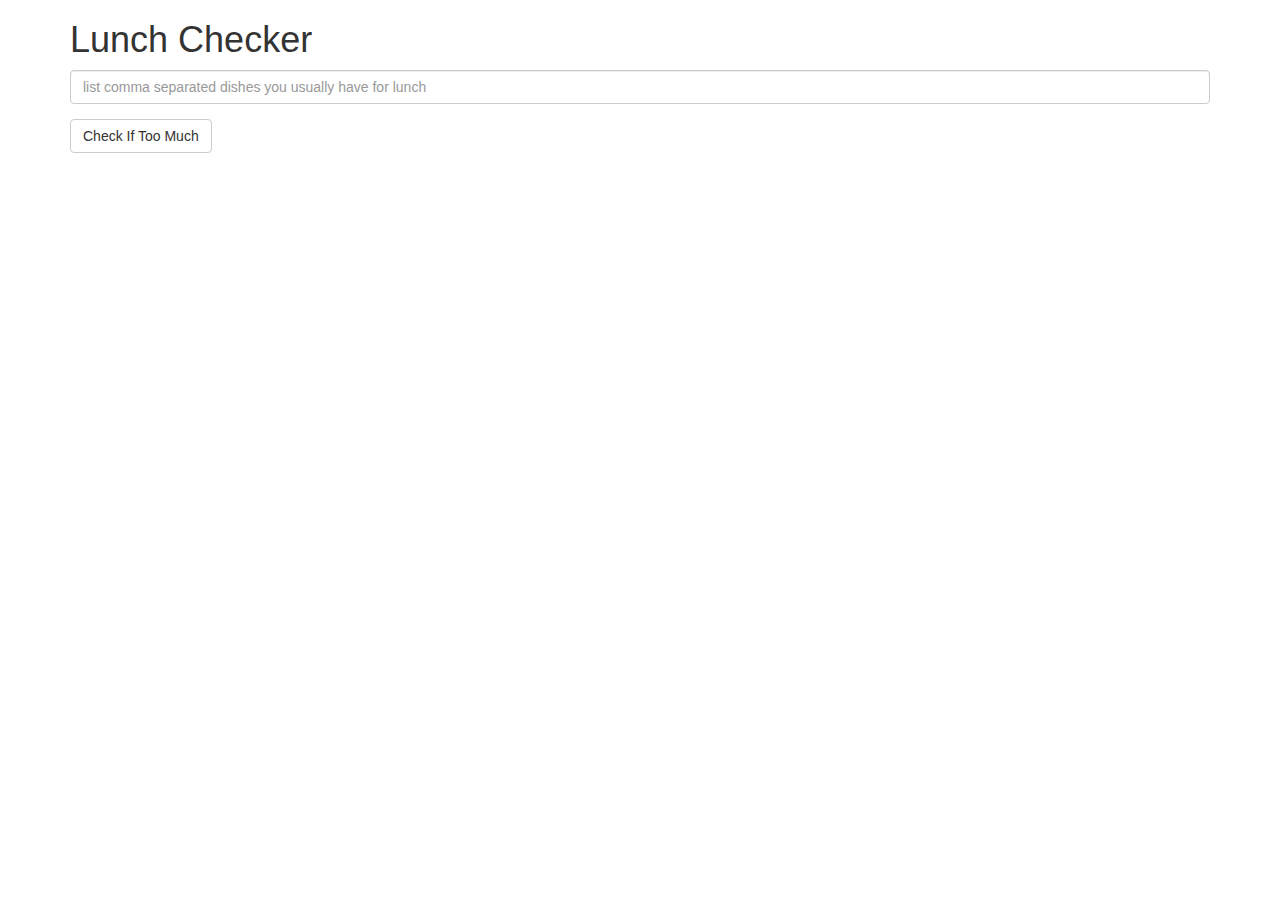
<file: course5-mod1-sol/index.html>
<!doctype html>
<html lang="en" ng-app="LunchCheck">
  <head>
    <title>Lunch Checker</title>
    <meta name="viewport" content="width=device-width, initial-scale=1">
    <link rel="stylesheet" href="styles/bootstrap.min.css">
    <style>
      .message { font-size: 1.3em; font-weight: bold; }
    </style>
  </head>
<body>
   <div class="container" ng-controller="__LunchCheckController__">
     <h1>Lunch Checker</h1>

         <div class="form-group">
             <input id="lunch-menu" type="text"
             placeholder="list comma separated dishes you usually have for lunch"
             class="form-control" ng-model="foodlist">
         </div>
         <div class="form-group">
             <button class="btn btn-default" ng-click="checkIt();">Check If Too Much</button>
         </div>
         <div class="form-group message">
           <!-- Your message can go here. -->
           {{message}}
         </div>
   </div>
   <script type="text/javascript" src="js/angular.min.js"></script>
   <script type="text/javascript" src="js/app.js"></script>
</body>
</html>
</file>
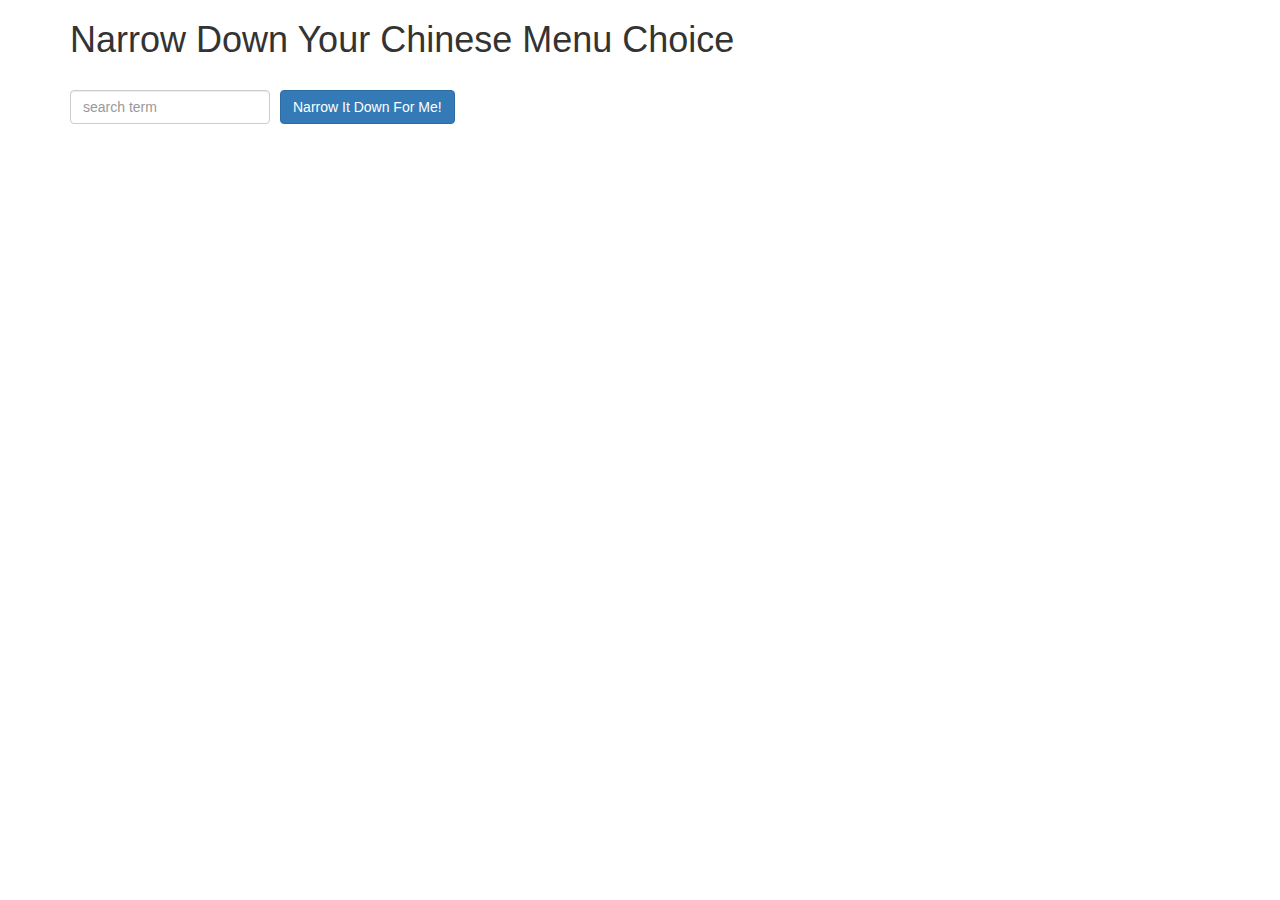
<file: course5-mod3-sol/index.html>
<!doctype html>
<html lang="en" ng-app="NarrowItDownApp">
  <head>
    <title>Narrow Down Your Menu Choice</title>
    <meta name="viewport" content="width=device-width, initial-scale=1">
    <link rel="stylesheet" href="styles/bootstrap.min.css">
    <link rel="stylesheet" href="styles/styles.css">
  </head>
<body>
   <div class="container" ng-controller="NarrowItDownController as nid">
    <h1>Narrow Down Your Chinese Menu Choice</h1>

    <div class="form-group">
      <input type="text" placeholder="search term" class="form-control" ng-model="nid.searchWord">
    </div>
    <div class="form-group narrow-button">
      <button class="btn btn-primary" ng-click="nid.findFood()">Narrow It Down For Me!</button>
    </div>

    <!-- found-items should be implemented as a component -->
    <found-items found-food-items="nid.found" on-remove="nid.onRemove(index)">
      <div id="nothing" ng-if="nid.nothing">Nothing Found, Sorry!</div>
    </found-items>
  </div>

<script type="text/javascript" src="js/angular.min.js"></script>
<script type="text/javascript" src="js/app.js"></script>
</body>
</html>
</file>
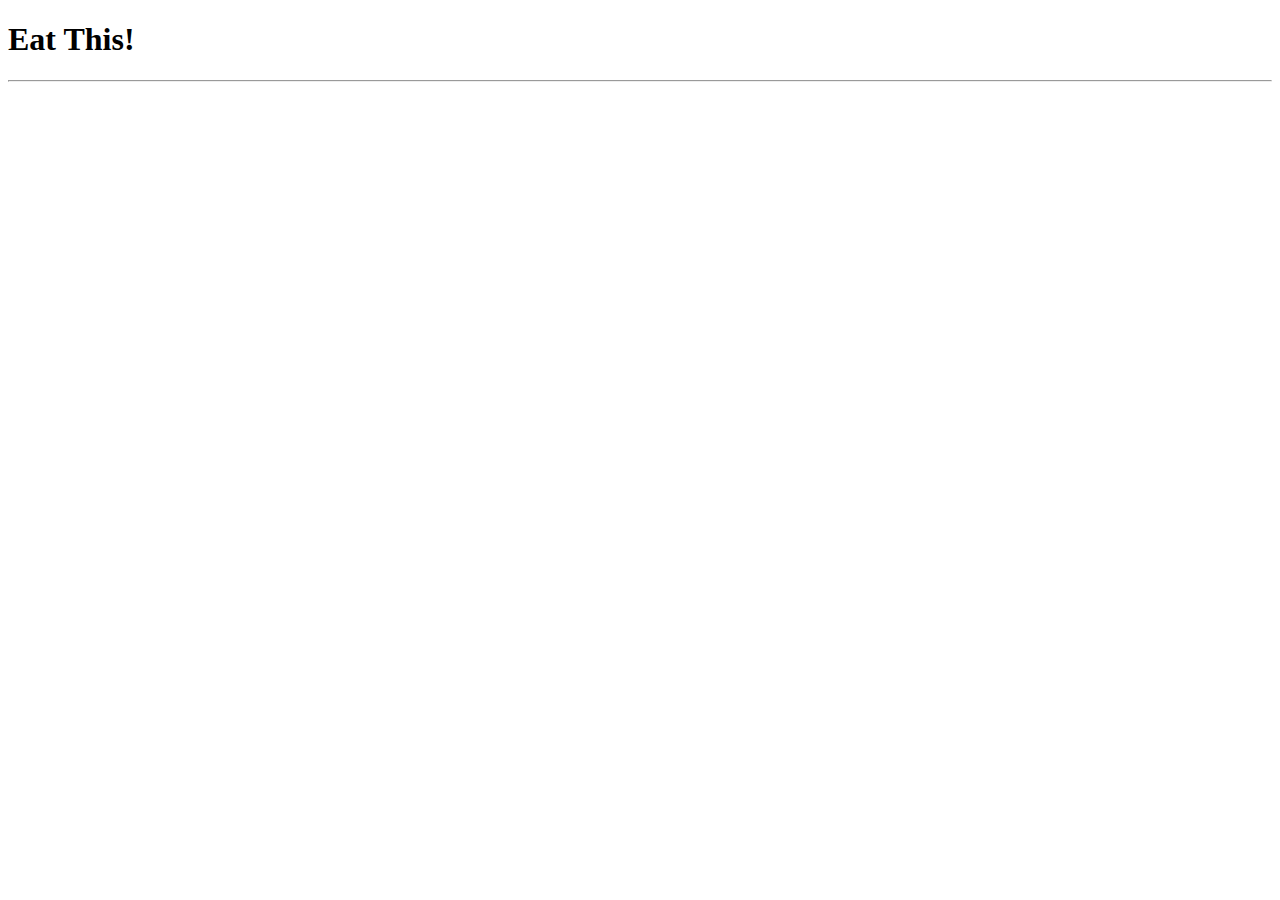
<file: course5-mod4-sol/index.html>
<!DOCTYPE html>
<html ng-app="MenuApp">
	<head>
		<title></title>
	</head>
	<body>
		<h1>Eat This!</h1> <hr>
		<ui-view></ui-view>

		<!-- libraries -->
		<script type="text/javascript" src="lib/angular.min.js"></script>
		<script type="text/javascript" src="lib/angular-ui-router.min.js"></script>

		<!-- modules -->
		<script type="text/javascript" src="src/data/data.module.js"></script>
		<script type="text/javascript" src="src/menuapp/menuapp.module.js"></script>

		<!-- routes -->
		<script type="text/javascript" src="src/routes.js"></script>

		<!-- artifacts -->
		<script type="text/javascript" src="src/data/menudata.service.js"></script>
		<script type="text/javascript" src="src/menuapp/categories.component.js"></script>
		<script type="text/javascript" src="src/menuapp/items.component.js"></script>
		<script type="text/javascript" src="src/menuapp/menuapp.categories.controller.js"></script>
		<script type="text/javascript" src="src/menuapp/menuapp.items.controller.js"></script>
	</body>
</html>
</file>
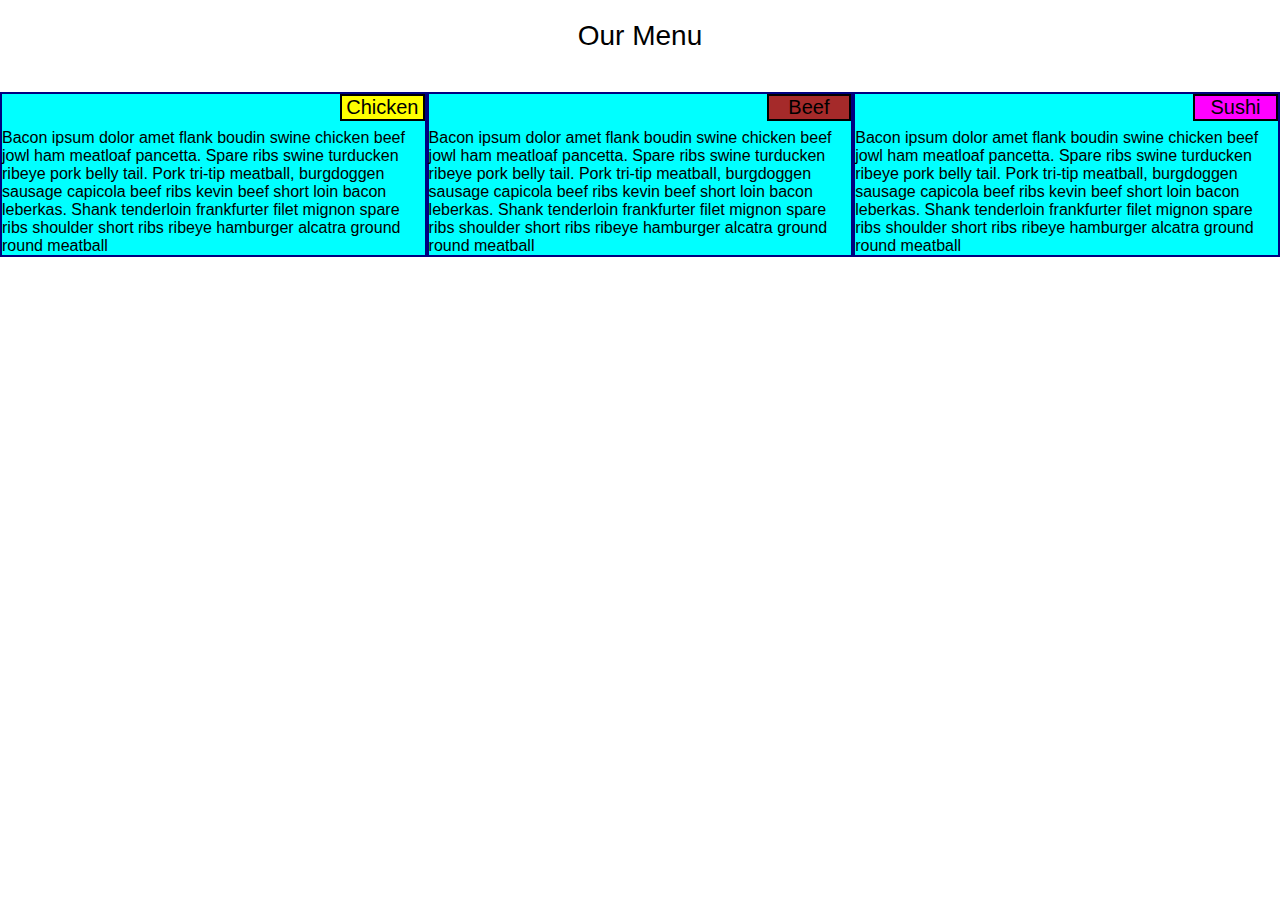
<file: module2-solution/index.html>
<!DOCTYPE html>
<html>
<head>
	<meta charset="utf-8">
	<meta name="viewport", content="width=device-width, initial-scale=1">
	<title>Assignment Solution for Module 2</title>
	<link rel="stylesheet" type="text/css" href="./css/mod2-solution.css">
</head>
<body>
<div class="heading">
	Our Menu
</div>
<div class="row">
	<div class="col-lg-4 col-md-6 col-sm-12">
		<p class="section-title">Chicken</p>
		Bacon ipsum dolor amet flank boudin swine chicken beef jowl ham meatloaf pancetta. Spare ribs swine turducken ribeye pork belly tail. Pork tri-tip meatball, burgdoggen sausage capicola beef ribs kevin beef short loin bacon leberkas. Shank tenderloin frankfurter filet mignon spare ribs shoulder short ribs ribeye hamburger alcatra ground round meatball
	</div>

	<div class="col-lg-4 col-md-6 col-sm-12">
		<p class="section-title">Beef</p>
		Bacon ipsum dolor amet flank boudin swine chicken beef jowl ham meatloaf pancetta. Spare ribs swine turducken ribeye pork belly tail. Pork tri-tip meatball, burgdoggen sausage capicola beef ribs kevin beef short loin bacon leberkas. Shank tenderloin frankfurter filet mignon spare ribs shoulder short ribs ribeye hamburger alcatra ground round meatball

	</div>

	<div class="col-lg-4 col-md-12 col-sm-12">
		<p class="section-title">Sushi</p>
		Bacon ipsum dolor amet flank boudin swine chicken beef jowl ham meatloaf pancetta. Spare ribs swine turducken ribeye pork belly tail. Pork tri-tip meatball, burgdoggen sausage capicola beef ribs kevin beef short loin bacon leberkas. Shank tenderloin frankfurter filet mignon spare ribs shoulder short ribs ribeye hamburger alcatra ground round meatball
	</div>
</div>
</body>
</html>
</file>
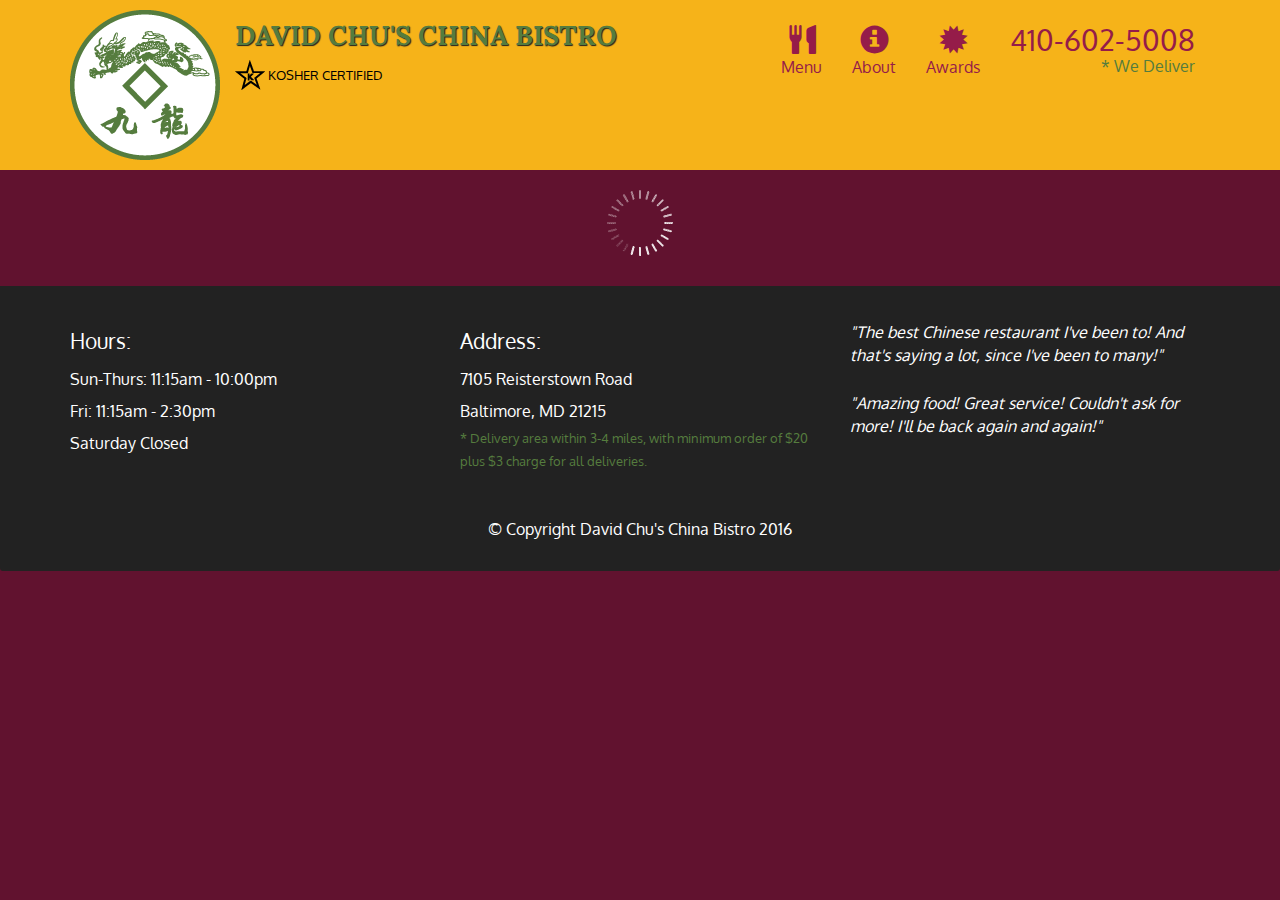
<file: module5-solution/index.html>
<!doctype html>
<html lang="en">
  <head>
    <meta charset="utf-8">
    <meta http-equiv="X-UA-Compatible" content="IE=edge">
    <meta name="viewport" content="width=device-width, initial-scale=1">
    <title>David Chu's China Bistro</title>
    <link rel="stylesheet" href="css/bootstrap.min.css">
    <link rel="stylesheet" href="css/styles.css">
    <link href='https://fonts.googleapis.com/css?family=Oxygen:400,300,700' rel='stylesheet' type='text/css'>
    <link href='https://fonts.googleapis.com/css?family=Lora' rel='stylesheet' type='text/css'>
  </head>
<body>
  <header>
    <nav id="header-nav" class="navbar navbar-default">
      <div class="container">
        <div class="navbar-header">
          <a href="index.html" class="pull-left visible-md visible-lg">
            <div id="logo-img" alt="Logo image"></div>
          </a>

          <div class="navbar-brand">
            <a href="index.html"><h1>David Chu's China Bistro</h1></a>
            <p>
              <img src="images/star-k-logo.png" alt="Kosher certification">
              <span>Kosher Certified</span>
            </p>
          </div>

          <button id="navbarToggle" type="button" class="navbar-toggle collapsed" data-toggle="collapse" data-target="#collapsable-nav" aria-expanded="false">
            <span class="sr-only">Toggle navigation</span>
            <span class="icon-bar"></span>
            <span class="icon-bar"></span>
            <span class="icon-bar"></span>
          </button>
        </div>
        
        <div id="collapsable-nav" class="collapse navbar-collapse">
           <ul id="nav-list" class="nav navbar-nav navbar-right">
            <li id="navHomeButton" class="visible-xs active">
              <a href="index.html">
                <span class="glyphicon glyphicon-home"></span> Home</a>
            </li>
            <li id="navMenuButton">
              <a href="#" onclick="$dc.loadMenuCategories();">
                <span class="glyphicon glyphicon-cutlery"></span><br class="hidden-xs"> Menu</a>
            </li>
            <li>
              <a href="#">
                <span class="glyphicon glyphicon-info-sign"></span><br class="hidden-xs"> About</a>
            </li>
            <li>
              <a href="#">
                <span class="glyphicon glyphicon-certificate"></span><br class="hidden-xs"> Awards</a>
            </li>
            <li id="phone" class="hidden-xs">
              <a href="tel:410-602-5008">
                <span>410-602-5008</span></a><div>* We Deliver</div>
            </li>
          </ul><!-- #nav-list -->
        </div><!-- .collapse .navbar-collapse -->
      </div><!-- .container -->
    </nav><!-- #header-nav -->
  </header>

  <div id="call-btn" class="visible-xs">
    <a class="btn" href="tel:410-602-5008">
    <span class="glyphicon glyphicon-earphone"></span>
    410-602-5008
    </a>
  </div>
  <div id="xs-deliver" class="text-center visible-xs">* We Deliver</div>

  <div id="main-content" class="container"></div>

  <footer class="panel-footer">
    <div class="container">
      <div class="row">
        <section id="hours" class="col-sm-4">
          <span>Hours:</span><br>
          Sun-Thurs: 11:15am - 10:00pm<br>
          Fri: 11:15am - 2:30pm<br>
          Saturday Closed
          <hr class="visible-xs">
        </section>
        <section id="address" class="col-sm-4">
          <span>Address:</span><br>
          7105 Reisterstown Road<br>
          Baltimore, MD 21215
          <p>* Delivery area within 3-4 miles, with minimum order of $20 plus $3 charge for all deliveries.</p>
          <hr class="visible-xs">
        </section>
        <section id="testimonials" class="col-sm-4">
          <p>"The best Chinese restaurant I've been to! And that's saying a lot, since I've been to many!"</p>
          <p>"Amazing food! Great service! Couldn't ask for more! I'll be back again and again!"</p>
        </section>
      </div>
      <div class="text-center">&copy; Copyright David Chu's China Bistro 2016</div>
    </div>
  </footer>

  <!-- jQuery (Bootstrap JS plugins depend on it) -->
  <script src="js/jquery-2.1.4.min.js"></script>
  <script src="js/bootstrap.min.js"></script>
  <script src="js/ajax-utils.js"></script>
  <script src="js/script.js"></script>
</body>
</html>
</file>
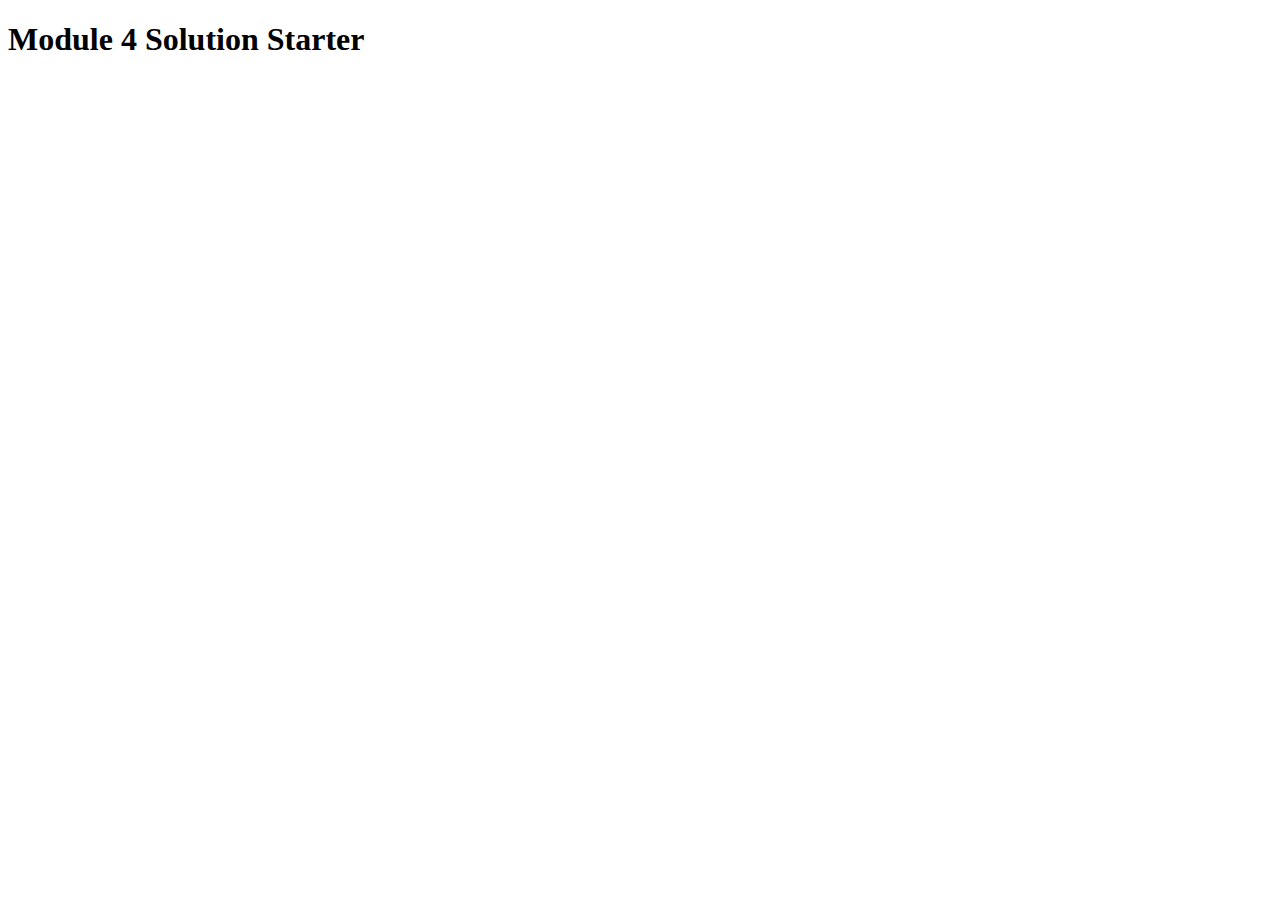
<file: module4-solution/harder/index.html>
<!DOCTYPE html>
<html>
<head>
  <meta charset="utf-8">
  <title>Module 4 Solution Starter</title>
  <script>
    var names = []; // DO NOT REMOVE
  </script>
  <script src="SpeakHello.js"></script>
  <script src="SpeakGoodBye.js"></script>
  <script src="script.js"></script>
</head>
<body>
  <h1>Module 4 Solution Starter</h1>
</body>
</html>
</file>
<file: course5-mod3-sol/styles/styles.css>
h1 {
  margin-bottom: 30px;
}
input[type="text"] {
  width: 200px;
  float: left;
}
.narrow-button {
  float: left;
  margin-left: 10px;
}
.loader {
  display: none;
  margin-left: 5px;
  font-size: 10px;
  float: left;
  border-top: 1.1em solid rgba(147, 147, 147, 0.2);
  border-right: 1.1em solid rgba(147, 147, 147, 0.2);
  border-bottom: 1.1em solid rgba(147, 147, 147, 0.2);
  border-left: 1.1em solid #676767;
  -webkit-transform: translateZ(0);
  -ms-transform: translateZ(0);
  transform: translateZ(0);
  -webkit-animation: load8 1.1s infinite linear;
  animation: load8 1.1s infinite linear;
}
.loader,
.loader:after {
  border-radius: 50%;
  width: 3em;
  height: 3em;
}
@-webkit-keyframes load8 {
  0% {
    -webkit-transform: rotate(0deg);
    transform: rotate(0deg);
  }
  100% {
    -webkit-transform: rotate(360deg);
    transform: rotate(360deg);
  }
}
@keyframes load8 {
  0% {
    -webkit-transform: rotate(0deg);
    transform: rotate(0deg);
  }
  100% {
    -webkit-transform: rotate(360deg);
    transform: rotate(360deg);
  }
}
.clear{
  clear: both;
}
#nothing{
  color: red;
  font-weight: bold;
}
</file>
<file: module2-solution/css/mod2-solution.css>
/*Base Styles*/
* {
	box-sizing: border-box;
	margin: 0;
	padding: 0;
	font-family: "Helvetica", serif;
}
/*Basic respoonsive design*/
.row {
	width: 100%;
}

/*Large Devices*/
@media(min-width: 992px){
	.col-lg-1, .col-lg-2, .col-lg-3, .col-lg-4, .col-lg-5, .col-lg-6, .col-lg-7, .col-lg-8, .col-lg-9, .col-lg-10, .col-lg-11, .col-lg-12 {
		float: left;
		border: 2px solid navy;
	}
  .col-lg-1 {
    width: 8.33%;
  }
  .col-lg-2 {
    width: 16.66%;
  }
  .col-lg-3 {
    width: 25%;
  }
  .col-lg-4 {
    width: 33.33%;
  }
  .col-lg-5 {
    width: 41.66%;
  }
  .col-lg-6 {
    width: 50%;
  }
  .col-lg-7 {
    width: 58.33%;
  }
  .col-lg-8 {
    width: 66.66%;
  }
  .col-lg-9 {
    width: 74.99%;
  }
  .col-lg-10 {
    width: 83.33%;
  }
  .col-lg-11 {
    width: 91.66%;
  }
  .col-lg-12 {
    width: 100%;
  }
}

/*Medium Devices*/
@media (min-width: 768px) and (max-width: 991px) {
	.col-md-1, .col-md-2, .col-md-3, .col-md-4, .col-md-5, .col-md-6, .col-md-7, .col-md-8, .col-md-9, .col-md-10, .col-md-11, .col-md-12 {
		float: left;
		border: 2px solid navy;
	}
  .col-md-1 {
    width: 8.33%;
  }
  .col-md-2 {
    width: 16.66%;
  }
  .col-md-3 {
    width: 25%;
  }
  .col-md-4 {
    width: 33.33%;
  }
  .col-md-5 {
    width: 41.66%;
  }
  .col-md-6 {
    width: 50%;
  }
  .col-md-7 {
    width: 58.33%;
  }
  .col-md-8 {
    width: 66.66%;
  }
  .col-md-9 {
    width: 74.99%;
  }
  .col-md-10 {
    width: 83.33%;
  }
  .col-md-11 {
    width: 91.66%;
  }
  .col-md-12 {
    width: 100%;
  }
}

/*Small Devices*/

@media(max-width: 767px){
	.col-sm-1, .col-sm-2, .col-sm-3, .col-sm-4, .col-sm-5, .col-sm-6, .col-sm-7, .col-sm-8, .col-sm-9, .col-sm-10, .col-sm-11, .col-sm-12 {
		float: left;
		border: 2px solid navy;
	}
  .col-sm-1 {
    width: 8.33%;
  }
  .col-sm-2 {
    width: 16.66%;
  }
  .col-sm-3 {
    width: 25%;
  }
  .col-sm-4 {
    width: 33.33%;
  }
  .col-sm-5 {
    width: 41.66%;
  }
  .col-sm-6 {
    width: 50%;
  }
  .col-sm-7 {
    width: 58.33%;
  }
  .col-sm-8 {
    width: 66.66%;
  }
  .col-sm-9 {
    width: 74.99%;
  }
  .col-sm-10 {
    width: 83.33%;
  }
  .col-sm-11 {
    width: 91.66%;
  }
  .col-sm-12 {
    width: 100%;
  }
}

/*Section Title*/
.section-title {
	width: 20%;
	position: relative;
	bottom: 80%;
	left: 80%;
	border: 2px solid black;
	text-align: center;
	margin-bottom: 8px;
	font-size: 125%;
}

/*Big Heading*/
.heading {
	padding: 20px 20px 40px 20px;
	margin: auto;
	text-align: center;
	font-size: 175%;
}

.row div {
	background-color: aqua
}

.row div:nth-child(1) p {
	background-color: yellow
}

.row div:nth-child(2) p {
	background-color: brown
}

.row div:nth-child(3) p {
	background-color: magenta
}
</file>
<file: module5-solution/css/styles.css>
body {
  font-size: 16px;
  color: #fff;
  background-color: #61122f;
  font-family: 'Oxygen', sans-serif;
}

/** HEADER **/
#header-nav {
  background-color: #f6b319;
  border-radius: 0;
  border: 0;
}

#logo-img {
  background: url('../images/restaurant-logo_large.png') no-repeat;
  width: 150px;
  height: 150px;
  margin: 10px 15px 10px 0;
}

.navbar-brand {
  padding-top: 25px;
}
.navbar-brand h1 { /* Restaurant name */
  font-family: 'Lora', serif;
  color: #557c3e;
  font-size: 1.5em;
  text-transform: uppercase;
  font-weight: bold;
  text-shadow: 1px 1px 1px #222;
  margin-top: 0;
  margin-bottom: 0;
  line-height: .75;
}
.navbar-brand a:hover, .navbar-brand a:focus {
  text-decoration: none;
}
.navbar-brand p { /* Kosher cert */
  color: #000;
  text-transform: uppercase;
  font-size: .7em;
  margin-top: 15px;
}
.navbar-brand p span { /* Star-K */
  vertical-align: middle;
}

#nav-list {
  margin-top: 10px;
}
#nav-list a {
  color: #951C49;
  text-align: center;
}
#nav-list a:hover {
  background: #E7E7E7;
}
#nav-list a span {
  font-size: 1.8em;
}

#phone {
  margin-top: 5px;
}
#phone a { /* Phone number */
  text-align: right;
  padding-bottom: 0;
}
#phone div { /* We Deliver */
  color: #557c3e;
  text-align: right;
  padding-right: 15px;
}

.navbar-header button.navbar-toggle, .navbar-header .icon-bar {
  border: 1px solid #61122f;
}
.navbar-header button.navbar-toggle {
  clear: both;
  margin-top: -30px;
}
/* END HEADER */

/* FOOTER */
.panel-footer {
  margin-top: 30px;
  padding-top: 35px;
  padding-bottom: 30px;
  background-color: #222;
  border-top: 0;
}
.panel-footer div.row {
  margin-bottom: 35px;
}
#hours, #address {
  line-height: 2;
}
#hours > span, #address > span {
  font-size: 1.3em;
}
#address p {
  color: #557c3e;
  font-size: .8em;
  line-height: 1.8;
}
#testimonials {
  font-style: italic;
}
#testimonials p:nth-child(2) {
  margin-top: 25px;
}
/* END FOOTER */



/* HOME PAGE */
.container .jumbotron {
  box-shadow: 0 0 50px #3F0C1F;
  border: 2px solid #3F0C1F;
}

#menu-tile, #specials-tile, #map-tile {
  height: 250px;
  width: 100%;
  margin-bottom: 15px;
  position: relative;
  border: 2px solid #3F0C1F;
  overflow: hidden;
}
#menu-tile:hover, #specials-tile:hover, #map-tile:hover {
  box-shadow: 0 1px 5px 1px #cccccc;
}
#menu-tile {
  background: url('../images/menu-tile.jpg') no-repeat;
  background-position: center;
}
#specials-tile {
  background: url('../images/specials-tile.jpg') no-repeat;
  background-position: center;
}
#menu-tile span, #specials-tile span, #map-tile span {
  position: absolute;
  bottom: 0;
  right: 0;
  width: 100%;
  text-align: center;
  font-size: 1.6em;
  text-transform: uppercase;
  background-color: #000;
  color: #fff;
  opacity: .8;
}
/* END HOME PAGE */

/* MENU CATEGORIES PAGE */
.category-tile { 
  position: relative;
  border: 2px solid #3F0C1F;
  overflow: hidden;
  width: 200px;
  height: 200px;
  margin: 0 auto 15px;
}
.category-tile span {
  position: absolute;
  bottom: 0;
  right: 0;
  width: 100%;
  text-align: center;
  font-size: 1.2em;
  text-transform: uppercase;
  background-color: #000;
  color: #fff;
  opacity: .8;
}
.category-tile:hover {
  box-shadow: 0 1px 5px 1px #cccccc;
}

#menu-categories-title + div {
  margin-bottom: 50px;
}
/* END MENU CATEGORIES PAGE */

/* SINGLE CATEGORY PAGE */
.menu-item-tile {
  margin-bottom: 25px;
}
.menu-item-tile hr {
  width: 80%;
}
.menu-item-tile .menu-item-price {
  font-size: 1.1em;
  text-align: right;
  margin-top: -15px;
  margin-right: -15px;
}
.menu-item-tile .menu-item-price span {
  font-size: .6em;
}
.menu-item-photo {
  position: relative;
  border: 2px solid #3F0C1F; 
  overflow: hidden;
  padding: 0;
  margin-right: -15px;
  margin-left: auto;
  margin-bottom: 20px;
  max-width: 250px;
}
.menu-item-photo div {
  position: absolute;
  bottom: 0;
  right: 0;
  width: 80px;
  background-color: #557c3e;
  text-align: center;
}
.menu-item-description {
  padding-right: 30px;
}
h3.menu-item-title {
  margin: 0 0 10px;
}
.menu-item-details {
  font-size: .9em;
  font-style: italic;
}
/* END SINGLE CATEGORY PAGE */


/********** Large devices only **********/
@media (min-width: 1200px) {
  .container .jumbotron {
    background: url('../images/jumbotron_1200.jpg') no-repeat;
    height: 675px;
  }
}

/********** Medium devices only **********/
@media (min-width: 992px) and (max-width: 1199px) {
  /* Header */
  #logo-img {
    background: url('../images/restaurant-logo_medium.png') no-repeat;
    width: 100px;
    height: 100px;
    margin: 5px 5px 5px 0;
  }
  /* End Header */

  /* Home Page */
  .container .jumbotron {
    background: url('../images/jumbotron_992.jpg') no-repeat;
    height: 558px;
  }
  /* End Home Page */
}

/********** Small devices only **********/
@media (min-width: 768px) and (max-width: 991px) {
  /* Home Page */
  .container .jumbotron {
    background: url('../images/jumbotron_768.jpg') no-repeat;
    height: 432px;
  }
  /* End Home Page */
}

/********** Extra small devices only **********/
@media (max-width: 767px) {
  /* Header */
  .navbar-brand {
    padding-top: 10px;
    height: 80px;
  }
  .navbar-brand h1 { /* Restaurant name */
    padding-top: 10px;
    font-size: 5vw; /* 1vw = 1% of viewport width */
  }
  .navbar-brand p { /* Kosher cert */
    font-size: .6em;
    margin-top: 12px;
  }
  .navbar-brand p img { /* Star-K */
    height: 20px;
  }

  #collapsable-nav a { /* Collapsed nav menu text */
    font-size: 1.2em;
  }
  #collapsable-nav a span { /* Collapsed nav menu glyph */
    font-size: 1em;
    margin-right: 5px;
  }

  #call-btn > a {
    font-size: 1.5em;
    display: block;
    margin: 0 20px;
    padding: 10px;
    border: 2px solid #fff;
    background-color: #f6b319;
    color: #951c49;
  }
  #xs-deliver {
    margin-top: 5px;
    font-size: .7em;
    letter-spacing: .1em;
    text-transform: uppercase;
  }
  /* End Header */

  /* Footer */
  .panel-footer section {
    margin-bottom: 30px;
    text-align: center;
  }
  .panel-footer section:nth-child(3) {
    margin-bottom: 0; /* margin already exists on the whole row */
  }
  .panel-footer section hr {
    width: 50%;
  }
  /* End Footer */

  /* Home Page */
  .container .jumbotron {
    margin-top: 30px;
    padding: 0;
  }
  #menu-tile, #specials-tile {
    width: 360px;
    margin: 0 auto 15px;
  }

  .menu-item-photo {
    margin-right: auto;
  }
  .menu-item-tile .menu-item-price {
    text-align: center;
  }
  .menu-item-description {
    text-align: center;;
  }
}


/********** Super extra small devices Only :-) (e.g., iPhone 4) **********/
@media (max-width: 479px) {
  /* Header */
  .navbar-brand h1 { /* Restaurant name */
    padding-top: 5px;
    font-size: 6vw;
  }
  /* End Header */
  
  /* Home page */
  #menu-tile, #specials-tile {
    width: 280px;
    margin: 0 auto 15px;
  }

  .col-xxs-12 {
    position: relative;
    min-height: 1px;
    padding-right: 15px;
    padding-left: 15px;
    float: left;
    width: 100%;
  }
}
</file>
